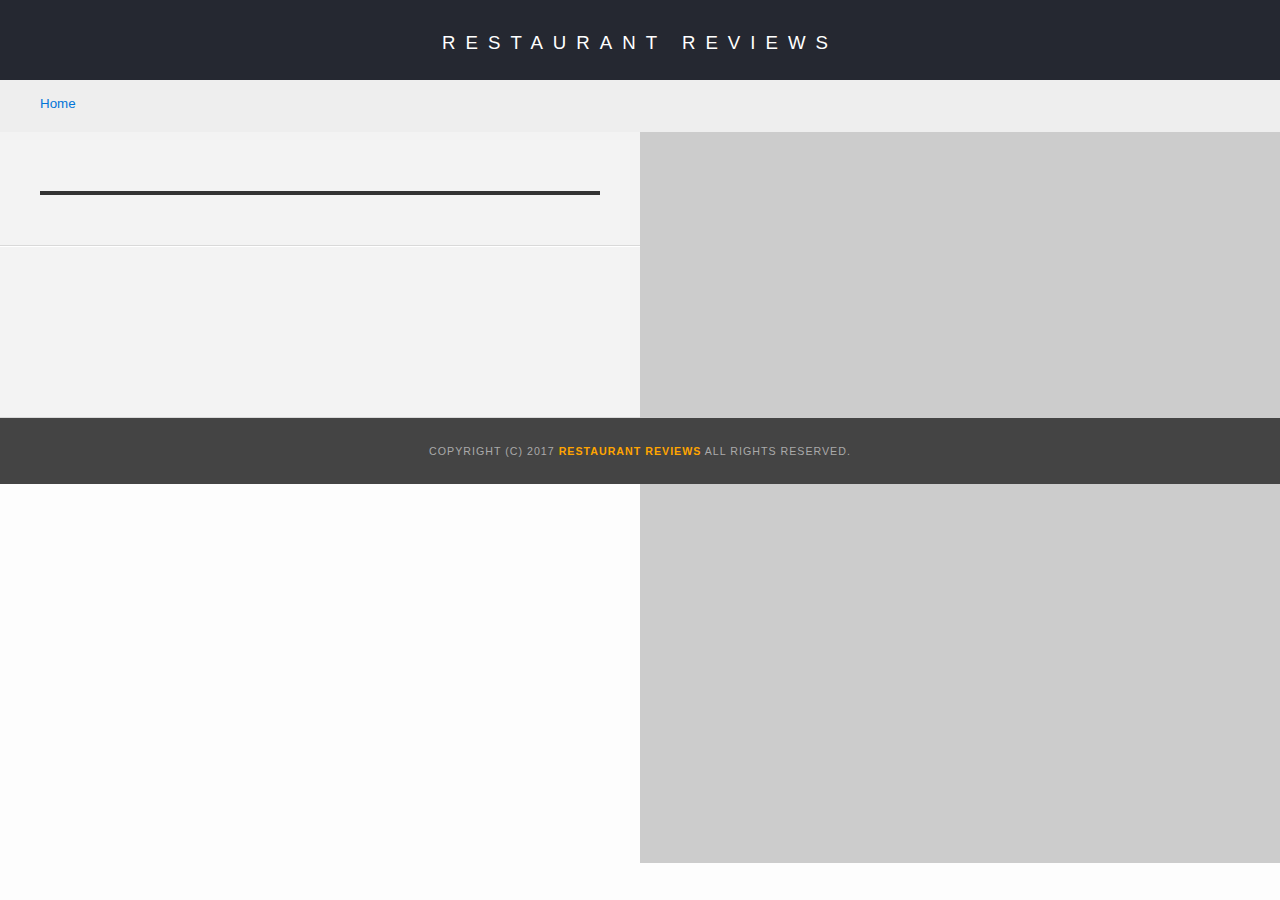
<file: restaurant.html>
<!DOCTYPE html>
<html>

<head>
  <meta charset="utf-8">
  <meta name="viewport" content="width=device-width, initial-scale=1, shrink-to-fit=no">
  <!-- Normalize.css for better cross-browser consistency -->
  <link rel="stylesheet" src="//normalize-css.googlecode.com/svn/trunk/normalize.css" />
  <!-- Main CSS file -->
  <link rel="stylesheet" href="css/styles.css" type="text/css">
  <title>Restaurant Info</title>
</head>

<body class="inside">
  <!-- Beginning header -->
  <header>
    <!-- Beginning nav -->
    <nav>
      <h1><a aria-label="Link to Home" href="/">Restaurant Reviews</a></h1>
    </nav>
    <!-- Beginning breadcrumb -->
    <ul role="navigation" id="breadcrumb" >
      <li><a aria-label="Home" href="/">Home</a></li>
    </ul>
    <!-- End breadcrumb -->
    <!-- End nav -->
  </header>
  <!-- End header -->

  <!-- Beginning main -->
  <main id="maincontent">
    <!-- Beginning map -->
    <section id="map-container">
      <div tabindex="-1"aria-label="map" id="map" role="application"></div>
    </section>
    <!-- End map -->
    <!-- Beginning restaurant -->
    <section tavindex="0"id="restaurant-container" aria-label="Restaurant">
      <h1 id="restaurant-name"></h1>
      <img id="restaurant-img">
      <p id="restaurant-cuisine"></p>
      <p id="restaurant-address"></p>
      <table id="restaurant-hours"></table>
    </section>
    <!-- end restaurant -->
    <!-- Beginning reviews -->
    <section id="reviews-container">
      <ul id="reviews-list"></ul>
    </section>
    <!-- End reviews -->
  </main>
  <!-- End main -->

  <!-- Beginning footer -->
  <footer id="footer">
    Copyright (c) 2017 <a href="/"><strong>Restaurant Reviews</strong></a> All Rights Reserved.
  </footer>
  <!-- End footer -->

  <!-- Beginning scripts -->
  <!-- Database helpers -->
  <script type="text/javascript" src="js/dbhelper.js"></script>
  <!-- Main javascript file -->
  <script type="text/javascript" src="js/restaurant_info.js"></script>
  <!-- Google Maps -->
<script async defer src="https://maps.googleapis.com/maps/api/js?key=AIzaSyAIZ-vHoP8gT6tZxfssaxW53x21FclLmgQ&libraries=places&callback=initMap"></script>
  <!-- End scripts -->

</body>

</html>
</file>
<file: css/styles.css>
@charset "utf-8";
/* CSS Document */
* {
  box-sizing: border-box;
}
body,td,th,p{
	font-family: Arial, Helvetica, sans-serif;
	font-size: 10pt;
	color: #333;
	line-height: 1.5;
}
body {
	background-color: #fdfdfd;
	margin: 0;
	position:relative;
}
ul, li {
	font-family: Arial, Helvetica, sans-serif;
	font-size: 10pt;
	color: #333;
}
a {
	color: orange;
	text-decoration: none;
}
a:hover, a:focus {
	color: #3397db;
	text-decoration: none;
}
a img{
	border: none 0px #fff;
}
h1, h2, h3, h4, h5, h6 {
  font-family: Arial, Helvetica, sans-serif;
  margin: 0 0 20px;
}
article, aside, canvas, details, figcaption, figure, footer, header, hgroup, menu, nav, section {
	display: block;
}
#maincontent {
  background-color: #f3f3f3;
  min-height: 100%;
}
#footer {
  background-color: #444;
  color: #aaa;
  font-size: 8pt;
  letter-spacing: 1px;
  padding: 25px 0;
  text-align: center;
  text-transform: uppercase;
}
/* ====================== Navigation ====================== */
nav {
  width: 100%;
  height: 80px;
  background-color: #252831;
  text-align:center;
  display: flex;
  align-items: center;
}
nav h1 {
  margin: auto;
}
nav h1 a {
  color: #fff;
  font-size: 14pt;
  font-weight: 200;
  letter-spacing: 10px;
  text-transform: uppercase;
}
#breadcrumb {
    padding: 10px 40px 16px;
    list-style: none;
    background-color: #eee;
    font-size: 17px;
    margin: 0;
}

/* Display list items side by side */
#breadcrumb li {
    display: inline;
}

/* Add a slash symbol (/) before/behind each list item */
#breadcrumb li+li:before {
    padding: 8px;
    color: black;
    content: "/\00a0";
}

/* Add a color to all links inside the list */
#breadcrumb li a {
    color: #0275d8;
    text-decoration: none;
}

/* Add a color on mouse-over */
#breadcrumb li a:hover {
    color: #01447e;
    text-decoration: underline;
}
/* ====================== Map ====================== */
#map {
  height: 400px;
  width: 100%;
  background-color: #ccc;
}

/* ====================== Restaurant Filtering ====================== */
.filter-options {
  width: 100%;
  background-color: #3397DB;
  padding: 10px 0px 10px 20px;
  align-items: center;
}
.filter-options h2 {
  color: white;
  font-size: 1rem;
  font-weight: normal;
  line-height: 1;
  margin: 0 20px;
}
.filter-options select {
  background-color: white;
  border: 1px solid #fff;
  font-family: Arial,sans-serif;
  font-size: 11pt;
  height: 35px;
  letter-spacing: 0;
  margin: 10px;
  padding: 0 10px;
  width: 200px;
}

/* ====================== Restaurant Listing ====================== */
#restaurants-list {
  background-color: #f3f3f3;
  list-style: outside none none;
  margin: 0;
  padding: 30px 15px 60px;
  text-align: center;
  display: flex;
  flex-direction: row;
  justify-content: center;
  flex-wrap: wrap;
}
#restaurants-list li {
  display: flex;
  flex-direction: column;
  justify-content: space-between;
  background-color: #fff;
  border: 2px solid #ccc;
  font-family: Arial,sans-serif;
  margin: 15px;
  min-height: 380px;
  padding: 0 0 15px;
  text-align: left;
  min-width: 270px;
  max-width: 300px;
}
#restaurants-list .restaurant-img {
  background-color: #ccc;
  display: block;
  margin: 0;
  max-width: 100%;
  min-height: 248px;
  min-width: 100%;
}
#restaurants-list li h1 {
  color: #f18200;
  font-family: Arial,sans-serif;
  font-size: 14pt;
  font-weight: 200;
  letter-spacing: 0;
  line-height: 1.3;
  margin: 20px 0 10px;
  text-transform: uppercase;
  padding: 0 25px;
}
#restaurants-list p {
  margin: 0;
  font-size: 11pt;
  padding: 0 25px;
}
#restaurants-list li a {
  background-color: orange;
  border-bottom: 3px solid #eee;
  color: #fff;
  display: inline-block;
  font-size: 10pt;
  margin: 15px 20px 0;
  padding: 8px 30px 10px;
  text-align: center;
  text-decoration: none;
  text-transform: uppercase;
}

/* ====================== Restaurant Details ====================== */
.inside {
  display: flex;
  position: relative;
  flex-direction: column;
  justify-content: flex-start;
}

.inside header {
  position: fixed;
  top: 0;
  width: 100%;
  z-index: 1000;
}

.inside #map-container {
  background: blue none repeat scroll 0 0;
  height: 470px;
  width: 100%;
}

.inside #map {
  background-color: #ccc;
  height: 100%;
  width: 100%;
}

#restaurant-name {
  color: #f18200;
  font-family: Arial,sans-serif;
  font-size: 20pt;
  font-weight: 200;
  letter-spacing: 0;
  margin: 15px 0 30px;
  text-transform: uppercase;
  line-height: 1.1;
}
#restaurant-img {
	width: 100%;
}

#restaurant-address {
  font-size: 12pt;
  margin: 10px 0px;
}
#restaurant-cuisine {
  background-color: #333;
  color: #ddd;
  font-size: 12pt;
  font-weight: 300;
  letter-spacing: 10px;
  margin: 0 0 20px;
  padding: 2px 0;
  text-align: center;
  text-transform: uppercase;
	width: 100%;
}
#restaurant-container, #reviews-container {
  border-bottom: 1px solid #d9d9d9;
  border-top: 1px solid #fff;
  padding: 40px 30px;
}

#reviews-container {
  padding: 30px 40px 80px;
}

#reviews-container h2 {
  color: #f58500;
  font-size: 24pt;
  font-weight: 300;
  letter-spacing: -1px;
  padding-bottom: 1pt;
}
#reviews-list {
  margin: 0;
  padding: 0;
}
#reviews-list li {
  background-color: #fff;
  border: 2px solid #f3f3f3;
  display: block;
  list-style-type: none;
  margin: 0 0 30px;
  overflow: hidden;
  padding: 20px 20px;
  position: relative;
}
#reviews-list li p {
  margin: 0 0 10px;
}
#restaurant-hours td {
  color: #666;
}

.inside #footer {
  width: 100%;
}

/* ===================== Media Queries ================= */

@media only screen and (min-width: 575px) {
  #restaurant-container {
    padding: 40px 70px;
  }
}

@media only screen and (min-width: 768px) {
  .inside #map-container {
      height: 87%;
      position: fixed;
      right: 0;
      top: 80px;
      width: 50%;
  }

  #restaurant-container,
  #reviews-container {
    padding: 140px 40px 30px;
    width: 50%;
  }

  #footer {
    z-index: 2000;
  }
}
</file>
